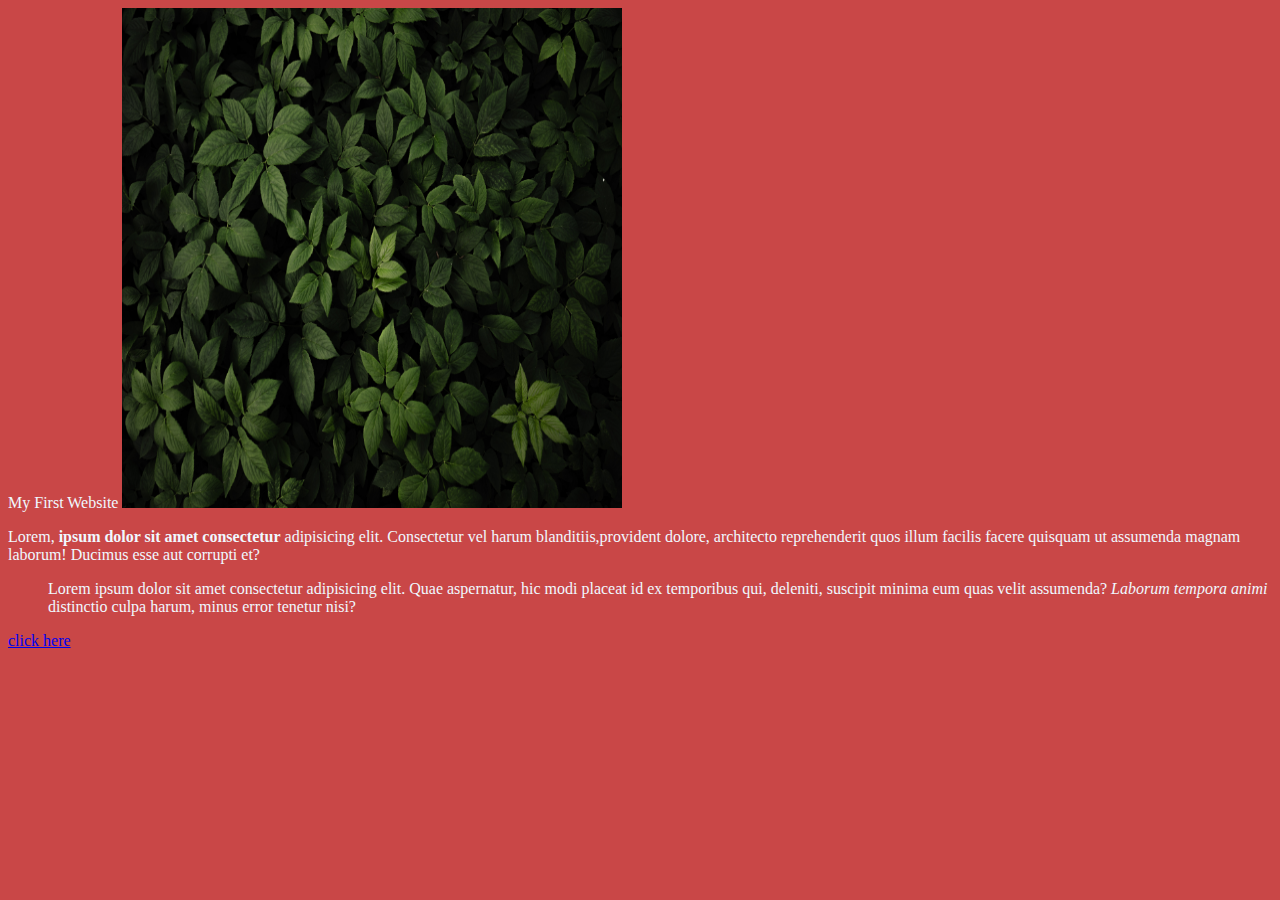
<file: index.html>
<!DOCTYPE html>
<html lang="en">

<head>
    <meta charset="UTF-8">
    <meta http-equiv="X-UA-Compatible" content="IE=edge">
    <meta name="viewport" content="width=device-width, initial-scale=1.0">
    <title>My First Website</title>
    <link rel="stylesheet" href="css/style.css">

</head>

<body>
    <span>My First Website</span>
    <img src="img/green.jpg.jpg" alt="green leafs">
    <div>
        <p>Lorem, <span><strong> ipsum dolor sit amet consectetur</strong></span> adipisicing elit. Consectetur vel
            harum blanditiis,provident dolore,
            architecto reprehenderit quos illum facilis facere quisquam ut assumenda magnam laborum! Ducimus esse aut
            corrupti et?</p>
    </div>
    <dir>
        <p>Lorem ipsum dolor sit amet consectetur adipisicing elit. Quae aspernatur, hic modi placeat id ex temporibus
            qui, deleniti, suscipit minima eum quas velit assumenda? <em> Laborum tempora animi</em> distinctio culpa
            harum, minus
            error tenetur nisi?</p>
    </dir>
    <a href="second.html">click here</a>


</body>

</html>
</file>
<file: css/style.css>
body {
  background: rgb(201, 71, 71);
  color: aliceblue;
}
img {
  height: 500px;
  width: 500px;
}
</file>
